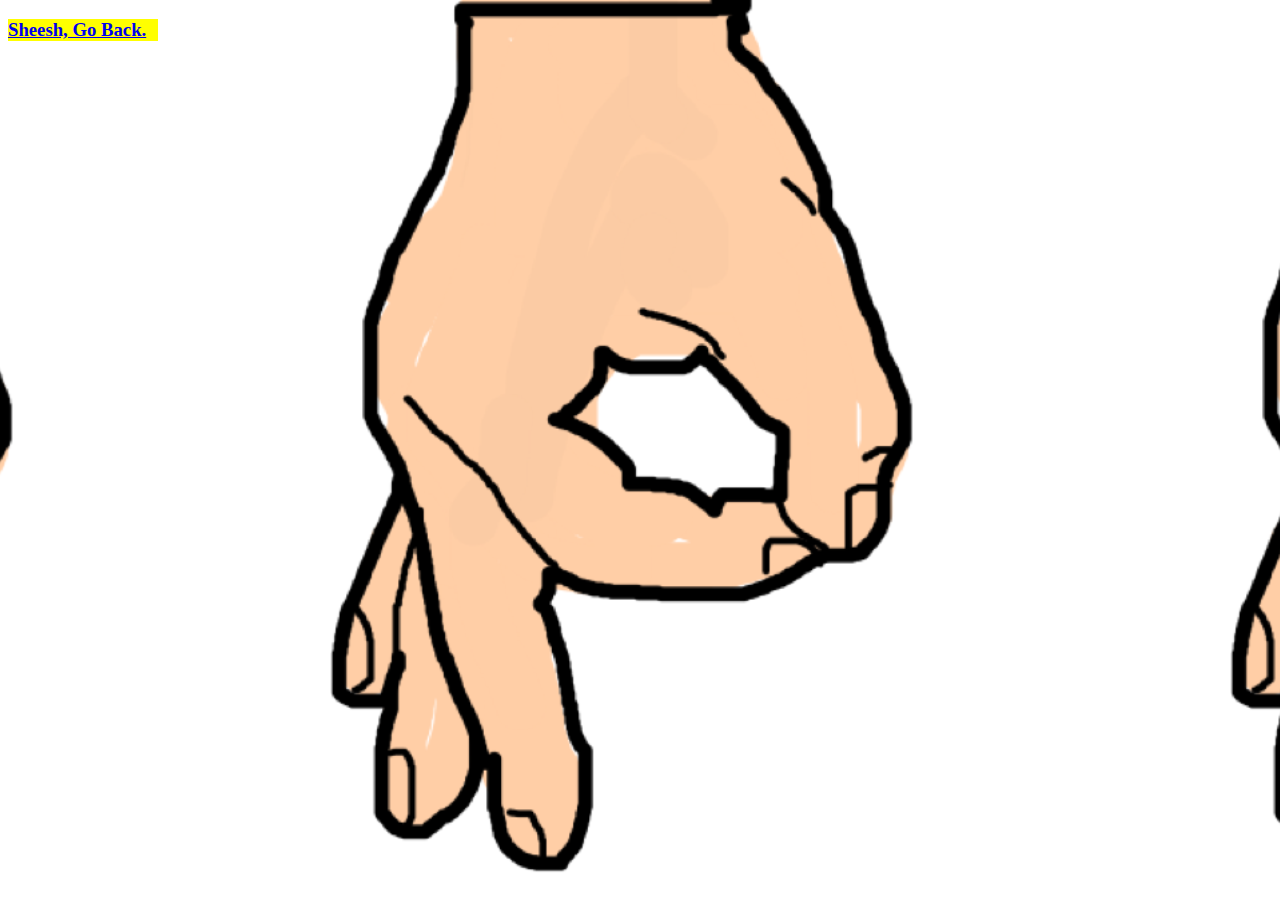
<file: gottem.html>
<!DOCTYPE html>
<html>
<head>
	<title>LMAO NOOB</title>
	<link rel="stylesheet" type="text/css" href="style2.css">
</head>
<body>
	<a href="index.html"><h3>Sheesh, Go Back.</h3></a> 
</body>
</html>
</file>
<file: style2.css>
body{
	background: url("gottem.png") center center fixed;
	background-size: contain;
}
h3{
	background-color: yellow;
	max-width: 150px;
}
</file>
